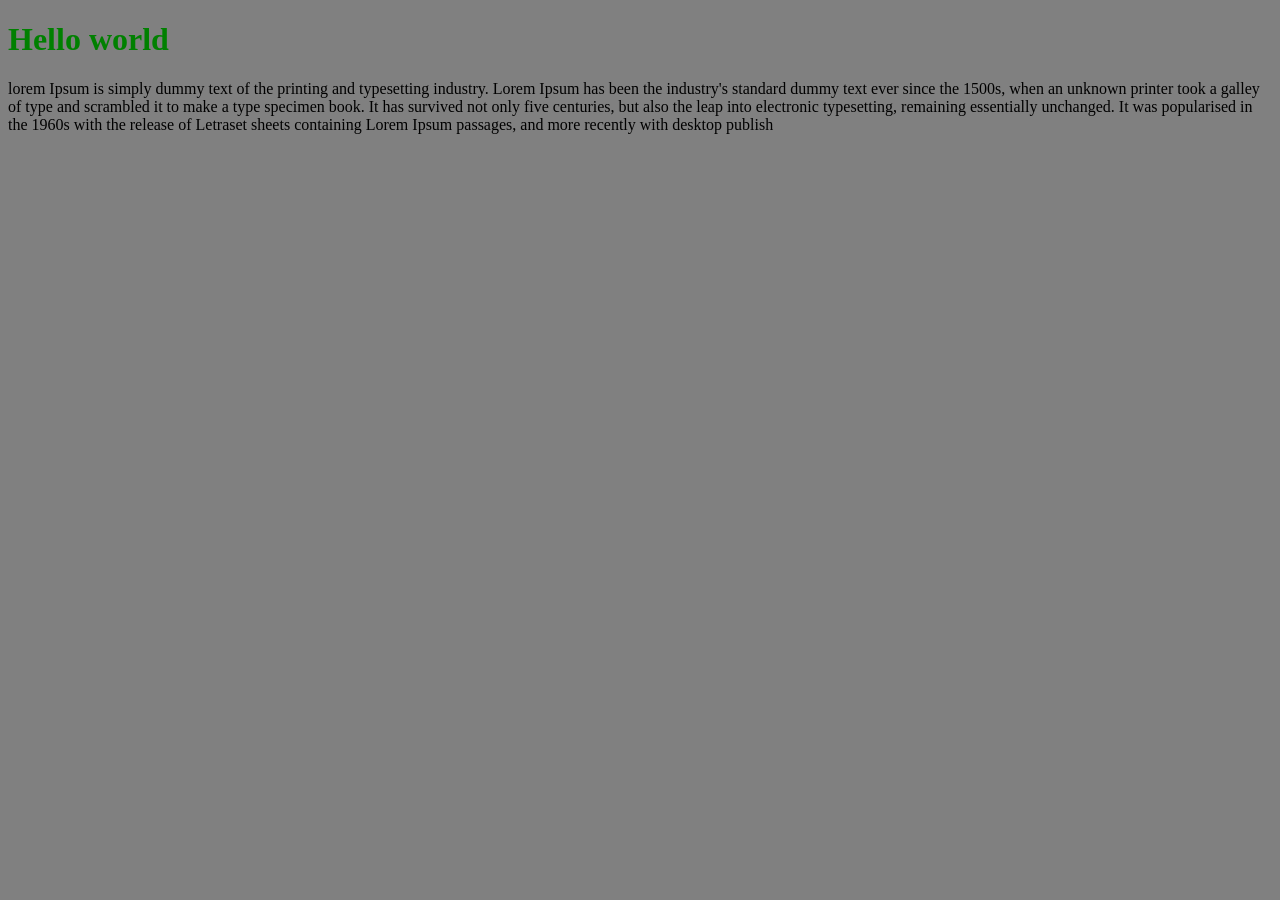
<file: index.html>
<!DOCTYPE html>
<html>
<head>
	<title></title>
	<link rel="stylesheet" type="text/css" href=css/style.css>
</head>
<body>

	<h1>Hello world</h1>

	<p>lorem Ipsum is simply dummy text of the printing and typesetting industry. Lorem Ipsum has been the industry's standard dummy text ever since the 1500s, when an unknown printer took a galley of type and scrambled it to make a type specimen book. It has survived not only five centuries, but also the leap into electronic typesetting, remaining essentially unchanged. It was popularised in the 1960s with the release of Letraset sheets containing Lorem Ipsum passages, and more recently with desktop publish</p>

</body>
</html>
</file>
